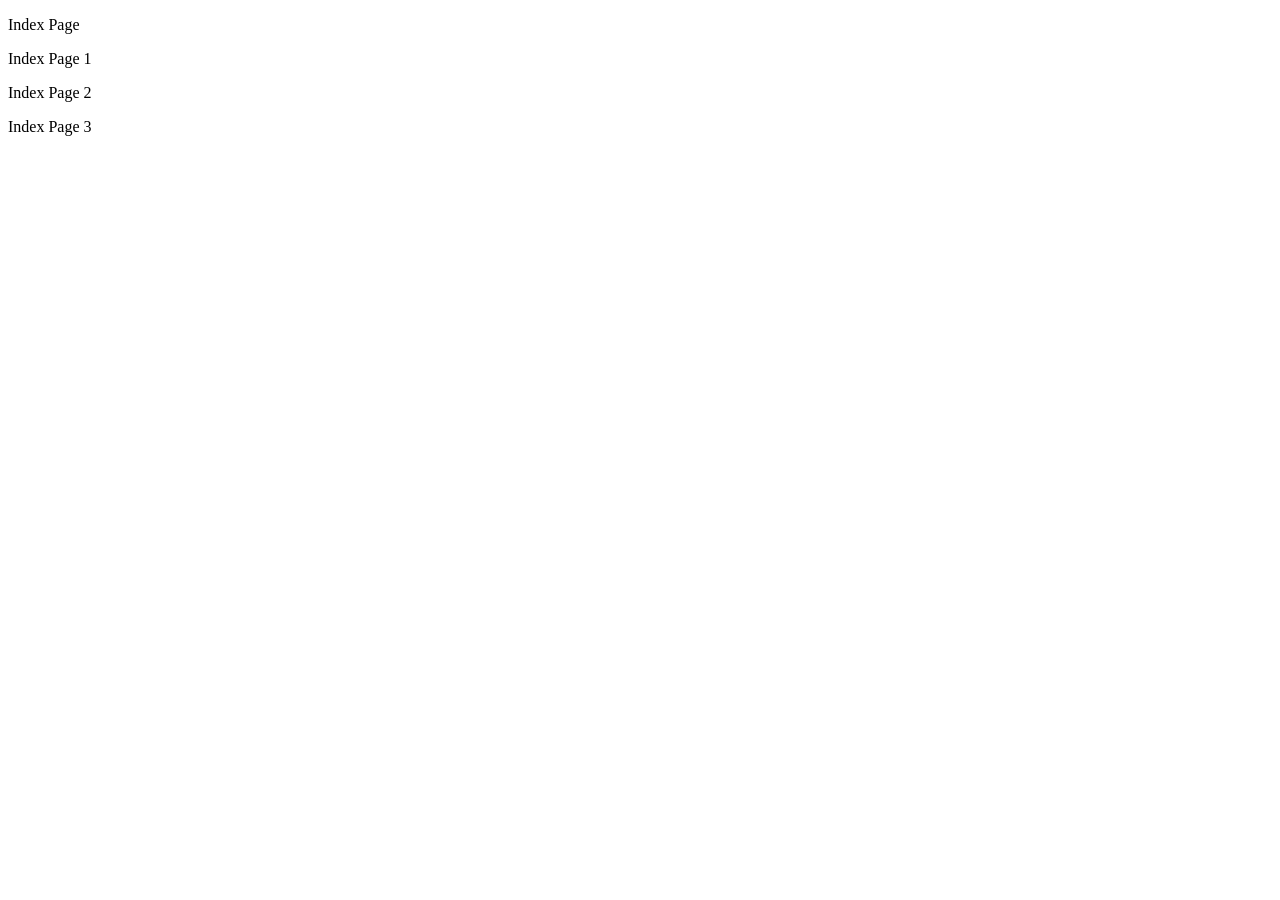
<file: Practice/index.html>
<!DOCTYPE html>
<html lang="en">
<head>
    <meta charset="UTF-8">
    <meta name="viewport" content="width=device-width, initial-scale=1.0">
    <title>Main Page</title>
</head>
<body>
    <p>Index Page</p>
    <p>Index Page 1</p>
    <p>Index Page 2</p>
    <p>Index Page 3</p>
</body>
</html>
</file>
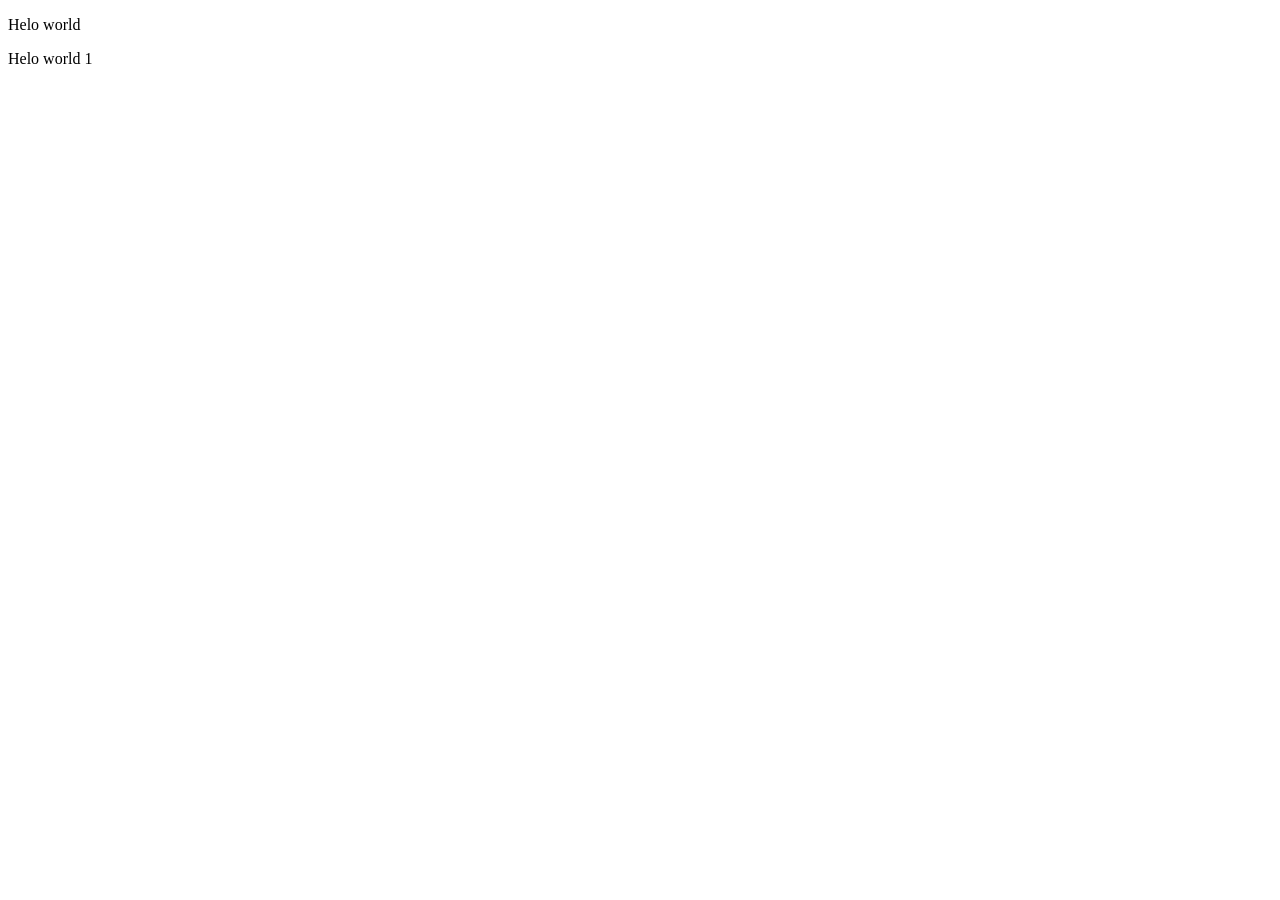
<file: Task-1/index.html>
<!DOCTYPE html>
<html lang="en">
<head>
    <meta charset="UTF-8">
    <meta name="viewport" content="width=device-width, initial-scale=1.0">
    <title>Index Page</title>
</head>
<body>
    <p>Helo world</p>
    <p>Helo world 1</p>
</body>
</html>
</file>
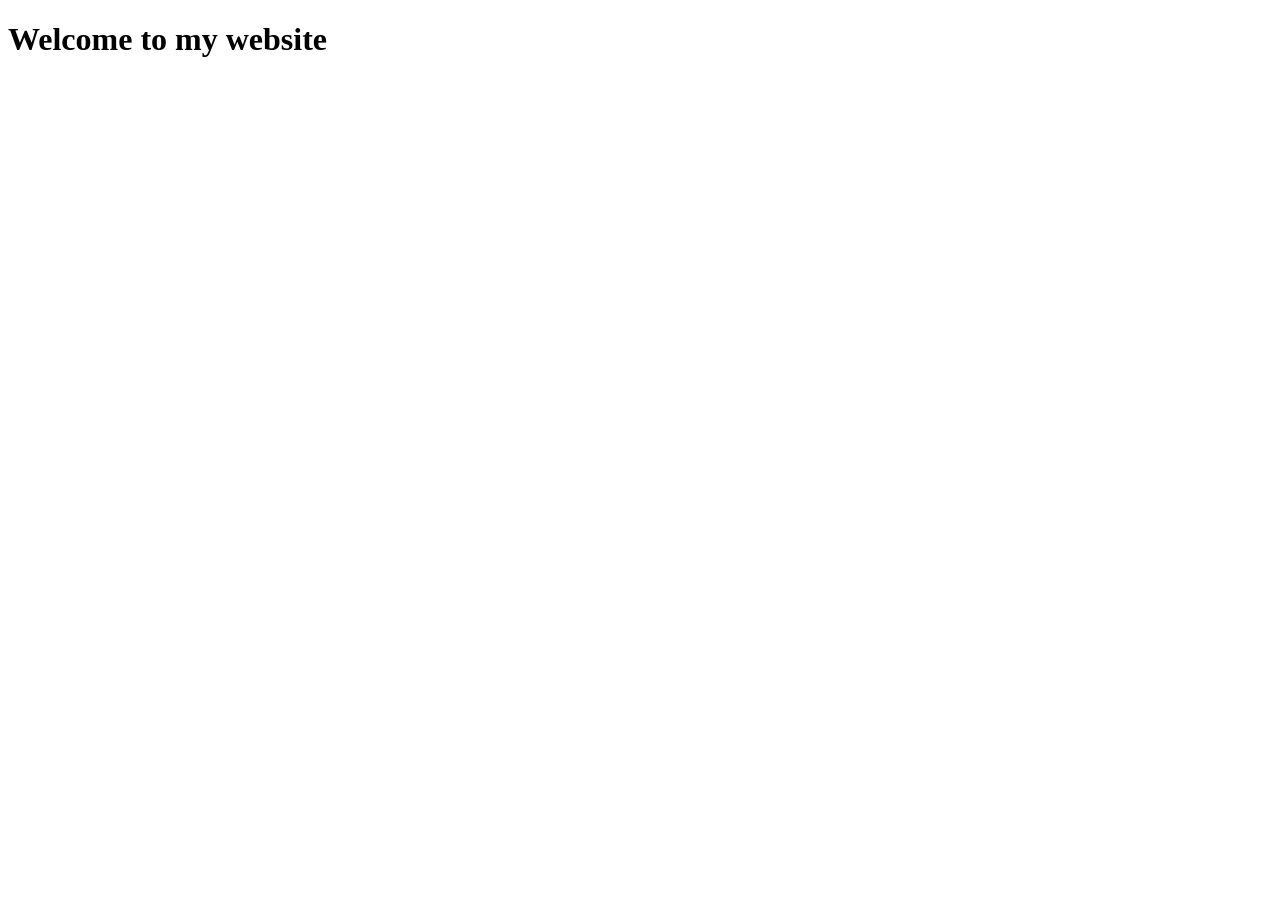
<file: Task-10/index.html>
<!DOCTYPE html>
<html lang="en">
<head>
    <meta charset="UTF-8">
    <meta name="viewport" content="width=device-width, initial-scale=1.0">
    <title>My Website</title>
</head>
<body>
    <h1>Welcome to my website</h1>
</body>
</html>
</file>
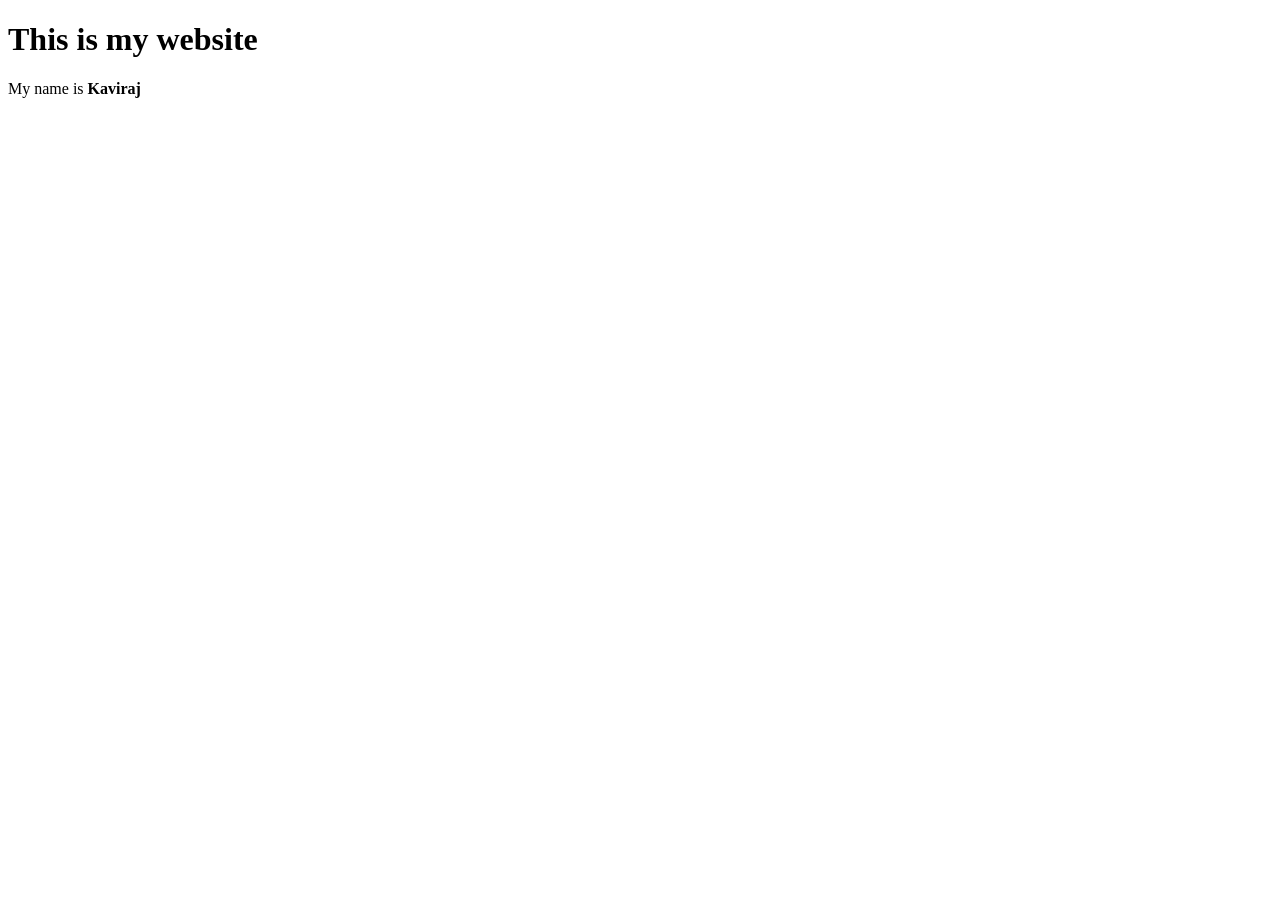
<file: Task-3/index.html>
<!DOCTYPE html>
<html lang="en">
<head>
    <meta charset="UTF-8">
    <meta name="viewport" content="width=device-width, initial-scale=1.0">
    <title>My website</title>
</head>
<body>
    <h1>This is my website</h1>
    <p>My name is <strong>Kaviraj</strong></p>
</body>
</html>
</file>
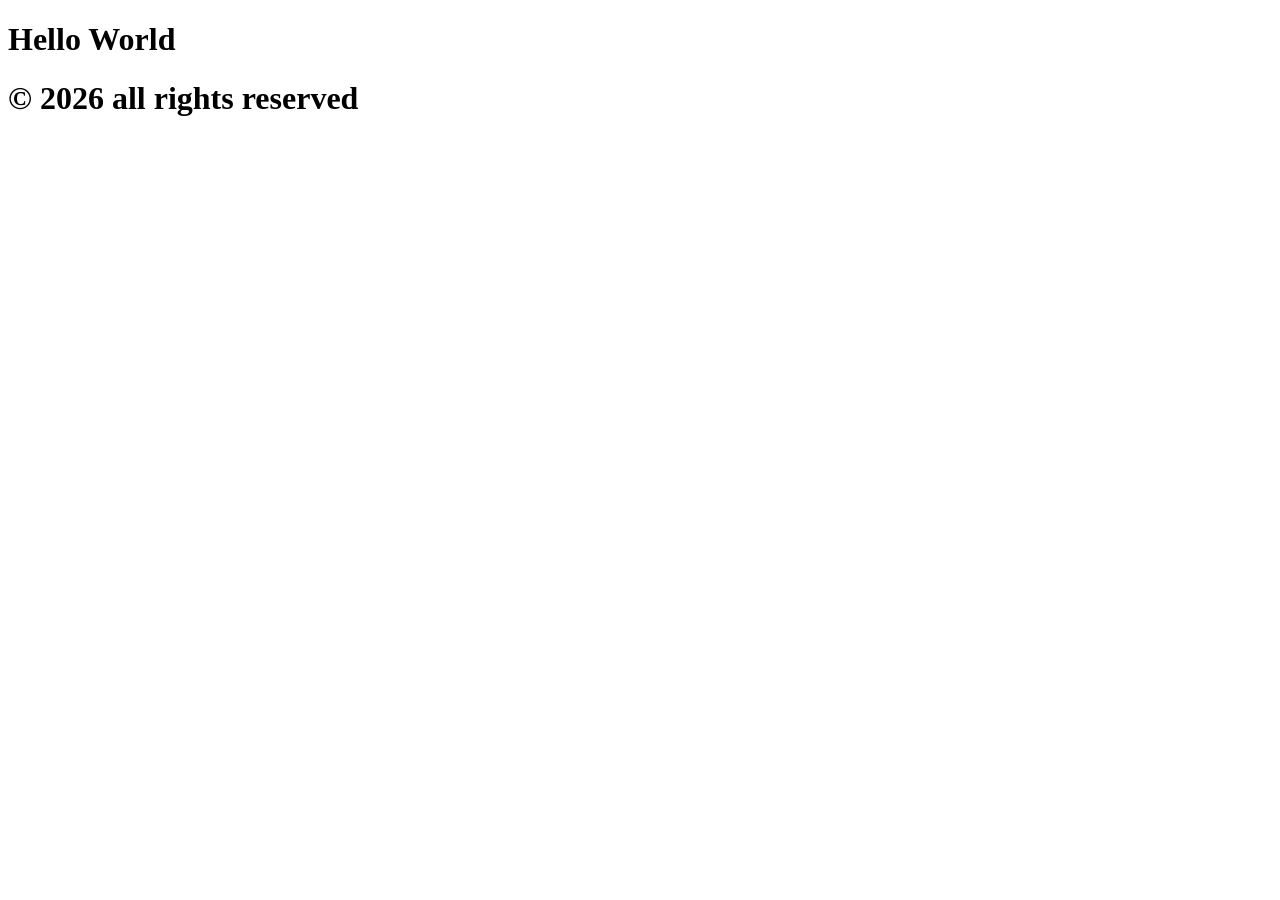
<file: Task-5/index.html>
<!DOCTYPE html>
<html lang="en">
<head>
    <meta charset="UTF-8">
    <meta name="viewport" content="width=device-width, initial-scale=1.0">
    <title>Task-5</title>
</head>
<body>
    <header>
        <h1>Hello World</h1>
    </header>
    <footer>
        <h1>
            &copy; 2026 all rights reserved
        </h1>
    </footer>
</body>
</html>
</file>
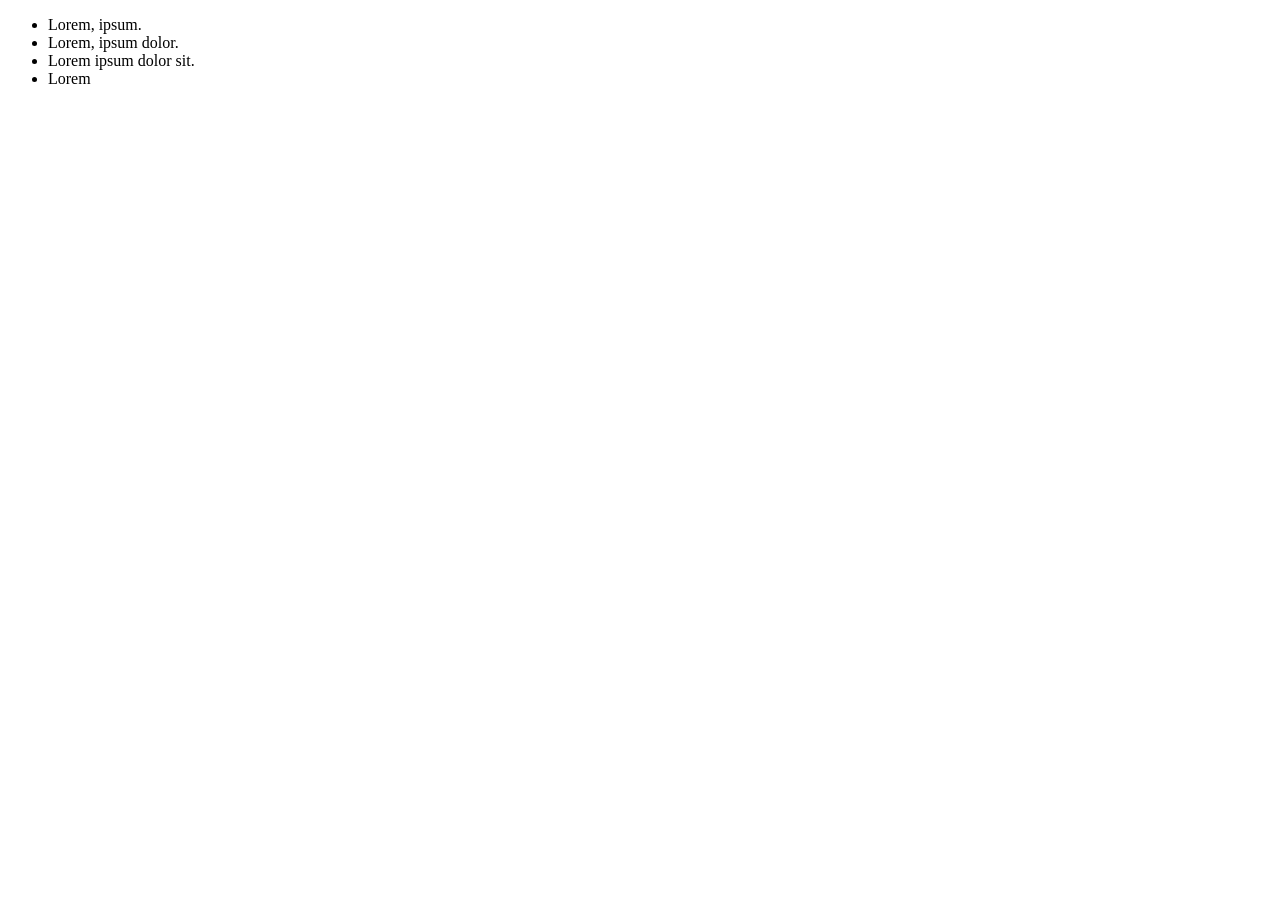
<file: Task-6/index.html>
<!DOCTYPE html>
<html lang="en">
<head>
    <meta charset="UTF-8">
    <meta name="viewport" content="width=device-width, initial-scale=1.0">
    <title>Document</title>
</head>
<body>
    <ul>
        <li>Lorem, ipsum.</li>
        <li>Lorem, ipsum dolor.</li>
        <li>Lorem ipsum dolor sit.</li>
        <li>Lorem </li>
    </ul>
</body>
</html>
</file>
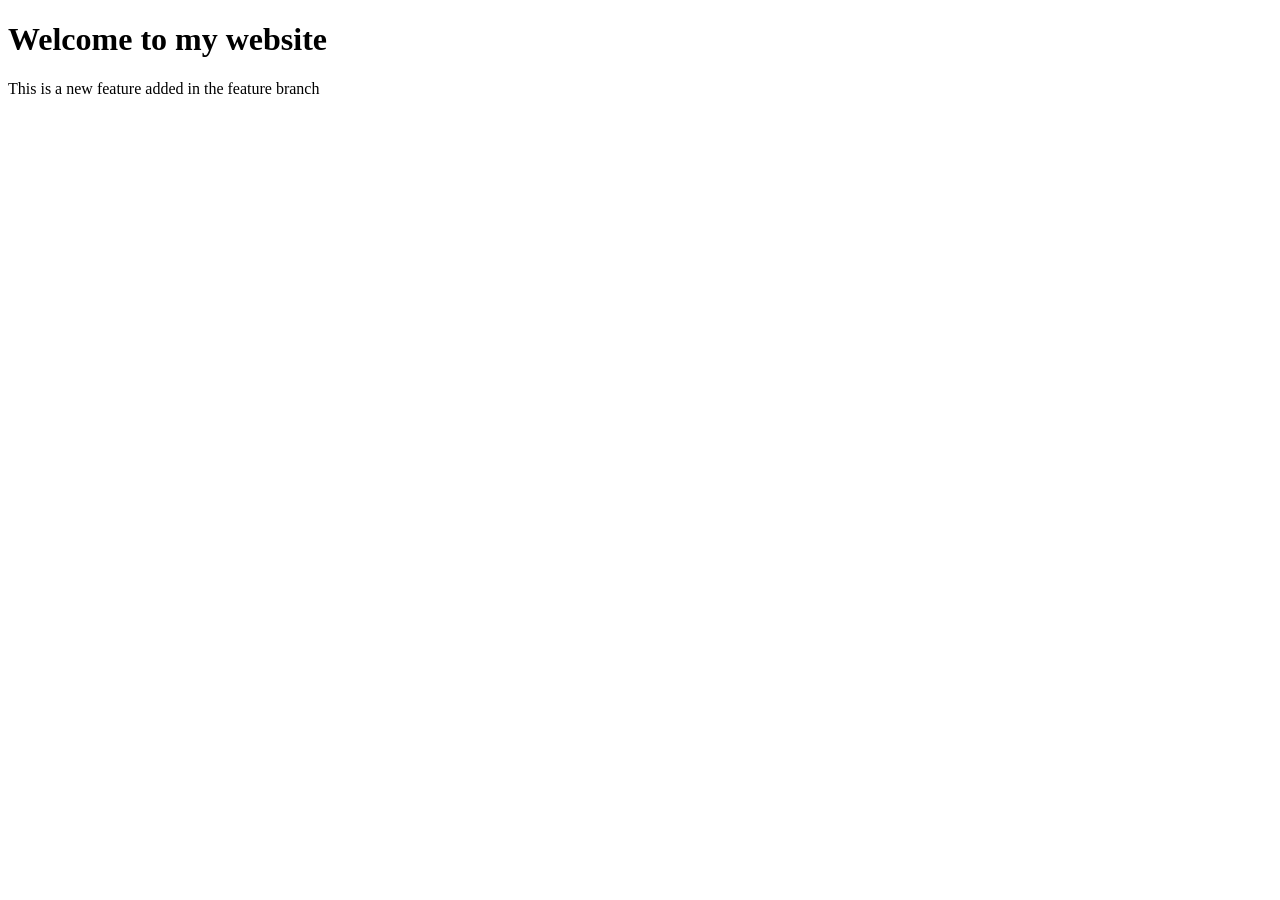
<file: Task-9/index.html>
<!DOCTYPE html>
<html lang="en">
<head>
    <meta charset="UTF-8">
    <meta name="viewport" content="width=device-width, initial-scale=1.0">
    <title>My Website</title>
</head>
<body>
    <h1>Welcome to my website</h1>
    <p>This is a new feature added in the feature branch</p>
</body>
</html>
</file>
